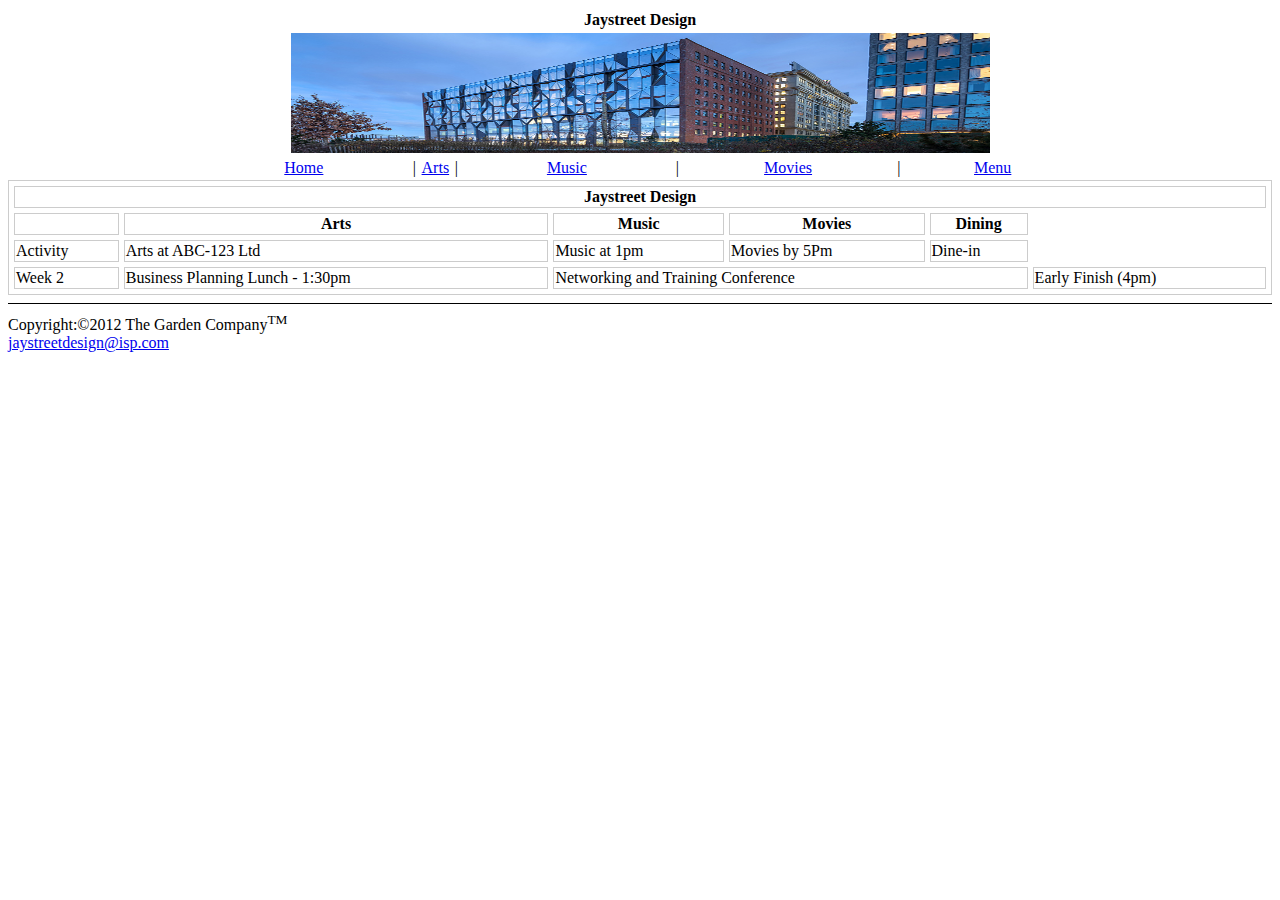
<file: index.html>
<!DOCTYPE html
   PUBLIC "-//W3C//DTD XHTML 1.0 Transitional//EN"
   "http://www.w3.org/TR/xhtml1/DTD/xhtml1-transitional.dtd">
   
   <hml xmlns="http://www.w3.org/1999/xhtml" xml:lang="en">
   <head>
   <meta http-equiv="Content-Type" content="text/html;charset=utf-8" />
   <title>Jaystreet Design</title>
   </head>
   
   <body>
   <table align="center">
   <th>Jaystreet Design</th>
   <tr>
   <td><img src="jaystreetdesign.jpg" width="699" height="120" alt="Jaystreet Design"/></td>
   </tr>
   </table>
   
   <table width="70%" align="center">
   <tr align="center">
   <td width="25%"><a href="index.html">Home</a></td>
   <td width="1%">|</td>
   <td width="25&"><a href="arts.html">Arts</a></td>
   <td width="1%">|</td>
   <td width="25%"><a href="music.html">Music</a></td>
   <td width="1%">|</td>
   <td width="25%"><a href="movie.html">Movies</a></td>
   <td width="1%">|</td>
   <td width="25%"><a href="steakpg.html">Menu</a></td>
   </tr>
   </table>
   
<table width="100%" border="1" bordercolor="#cccccc" cellpading="5" cellspacing="5">
	<tr>
		<th colspan="6">Jaystreet Design</th>
		</tr>
		<tr>
		<td></td>
		<th>Arts</th>
		<th>Music</th>
		<th>Movies</th>
		<th>Dining</th>
		</tr>
		<tr>
			<td>Activity</td>
			<td>Arts at ABC-123 Ltd</td>
			<td>Music at 1pm</td>
			<td>Movies by 5Pm</td>
			<td>Dine-in</td>
			</tr>
			<tr>
			<td>Week 2</td>
			<td>Business Planning Lunch - 1:30pm</td>
			<td colspan="3">Networking and Training Conference</td>
			<td>Early Finish (4pm)</td>
			</tr>
			
	

	
	</table>

   </body>
   <hr color="black" size="1">
    
   Copyright:&copy;2012 The Garden Company<sup>TM</sup><br>
   <a href="mailto:jaystreetdesign@isp.com">jaystreetdesign@isp.com</a>
   </html>
</file>
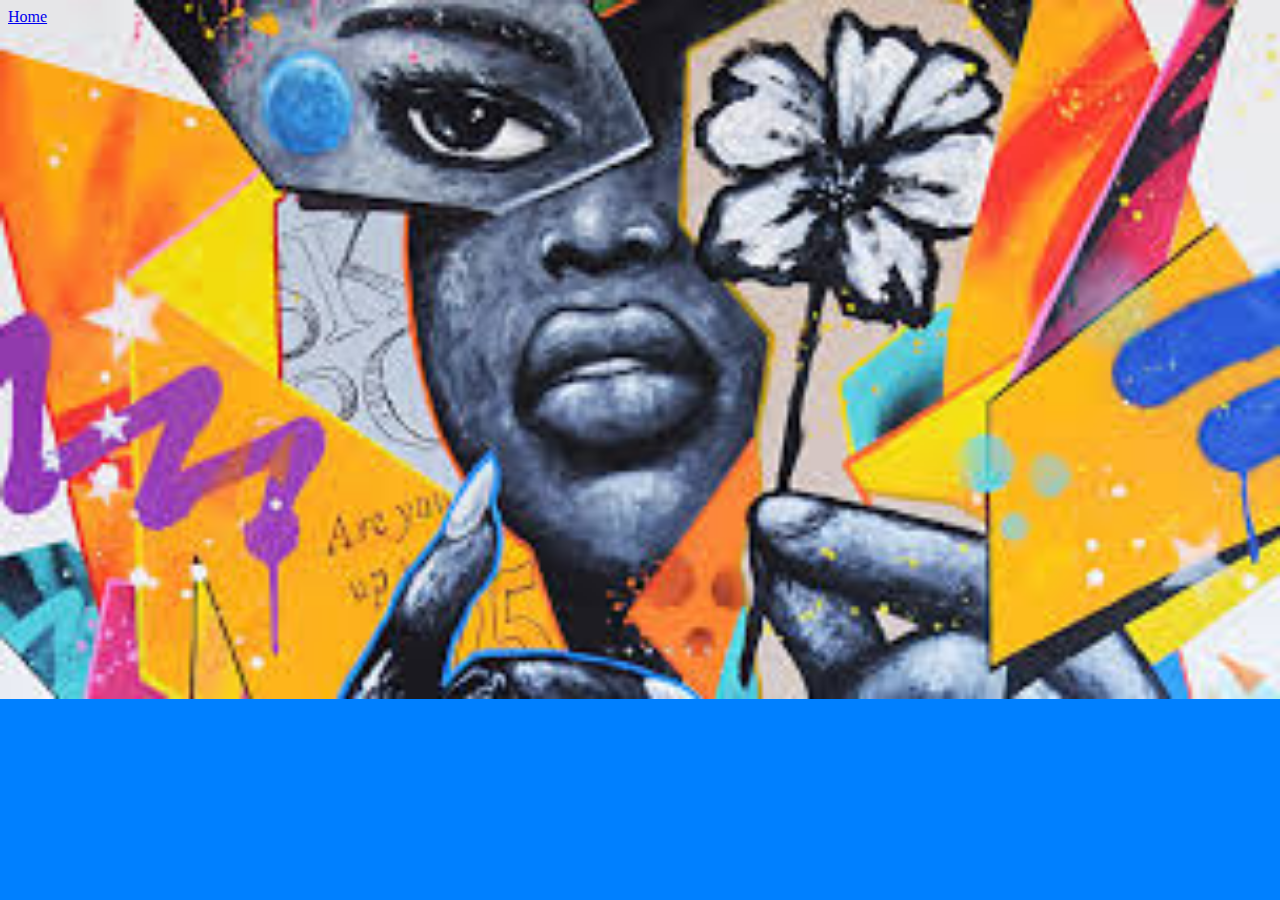
<file: arts.html>
<!DOCTYPE html
   PUBLIC "-//W3C//DTD XHTML 1.0 Transitional//EN"
   "http://www.w3.org/TR/xhtml1/DTD/xhtml1-transitional.dtd">
   
   <hml xmlns="http://www.w3.org/1999/xhtml" xml:lang="en">
   <head>
<link rel="stylesheet" href="style.css"/>
   <meta http-equiv="Content-Type" content="text/html;charset=utf-8" />
   <title>Jaystreet Arts</title>
   </head>
   
   <body>
  <a href="index.html">Home</a>
   <p>
   </body>
   
 </html>
</file>
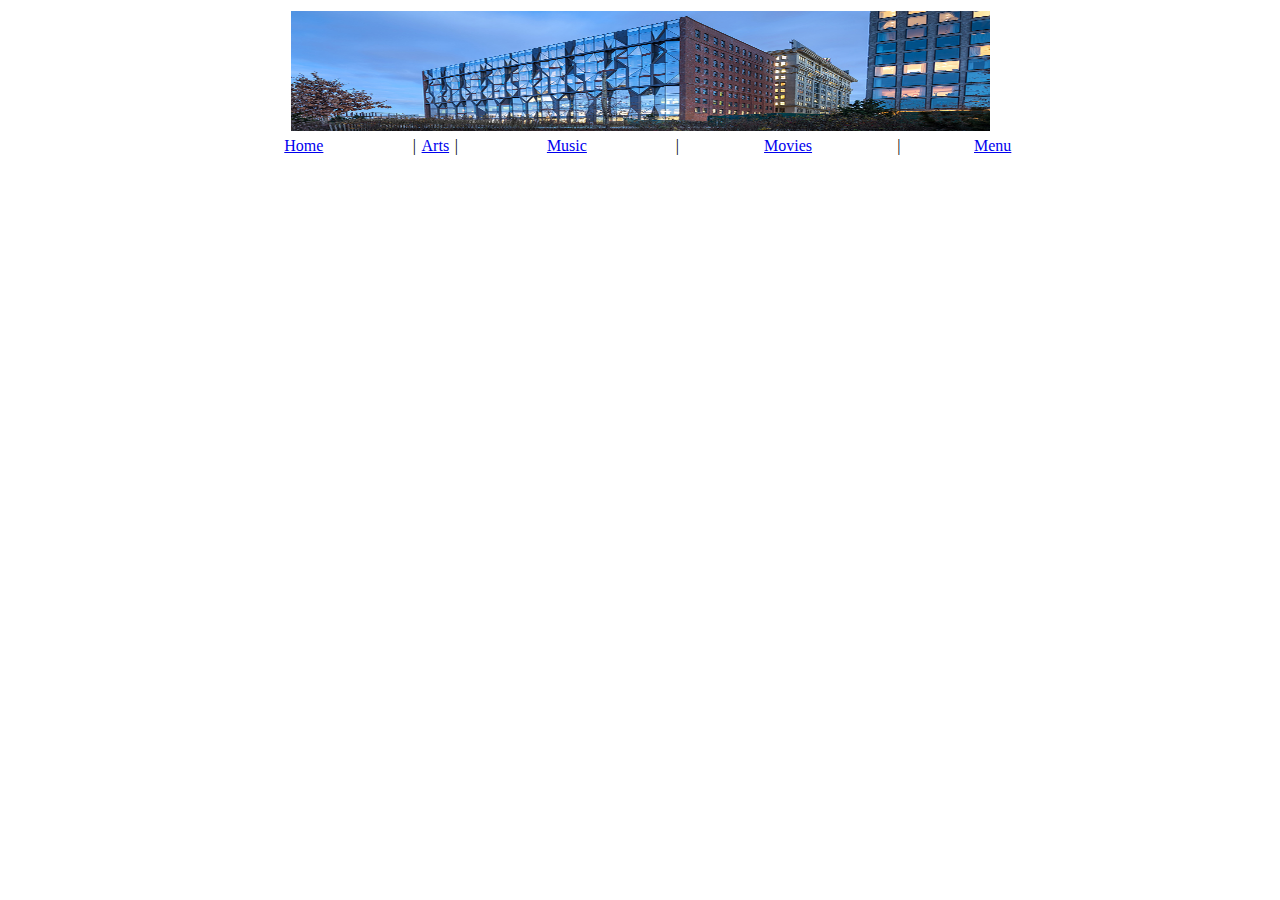
<file: jaystreetS.html>
<!DOCTYPE html
   PUBLIC "-//W3C//DTD XHTML 1.0 Transitional//EN"
   "http://www.w3.org/TR/xhtml1/DTD/xhtml1-transitional.dtd">
   
   <hml xmlns="http://www.w3.org/1999/xhtml" xml:lang="en">
   <head>
   <meta http-equiv="Content-Type" content="text/html;charset=utf-8" />
   <title>Jaystreet Design</title>
   </head>
   
   <body>
   <table align="center">
   <tr>
   <td><img src="jaystreetdesign.jpg" width="699" height="120" alt="Jaystreet Design"/></td>
   </tr>
   </table>
   
   <table width="70%" align="center">
   <tr align="center">
   <td width="25%"><a href="index.html">Home</a></td>
   <td width="1%">|</td>
   <td width="25&"><a href="arts.html">Arts</a></td>
   <td width="1%">|</td>
   <td width="25%"><a href="music.html">Music</a></td>
   <td width="1%">|</td>
   <td width="25%"><a href="movies.html">Movies</a></td>
   <td width="1%">|</td>
   <td width="25%"><a href="dining.html">Menu</a></td>
   </tr>
   </table>


   </body>
   </html>
</file>
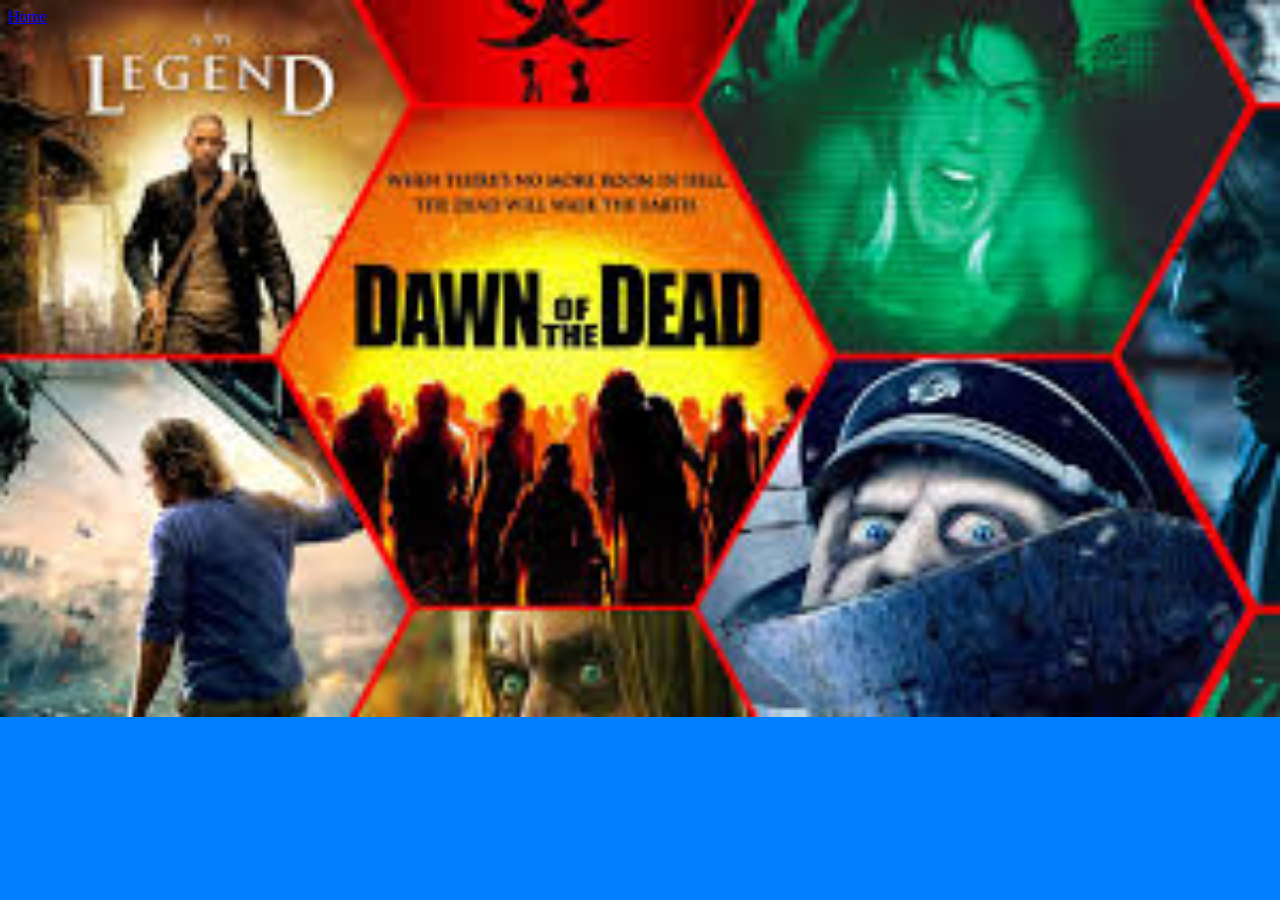
<file: movie.html>
<!DOCTYPE html
   PUBLIC "-//W3C//DTD XHTML 1.0 Transitional//EN"
   "http://www.w3.org/TR/xhtml1/DTD/xhtml1-transitional.dtd">
   
   <hml xmlns="http://www.w3.org/1999/xhtml" xml:lang="en">
   <head>
   <meta http-equiv="Content-Type" content="text/html;charset=utf-8" />
   <title>Jaystreet Design Movies</title>
   <link rel="stylesheet" href="style2.css"/>
   </head>
   
   <body>
   <a href="index.html">Home</a>
   
   </body>
 
</html>
</file>
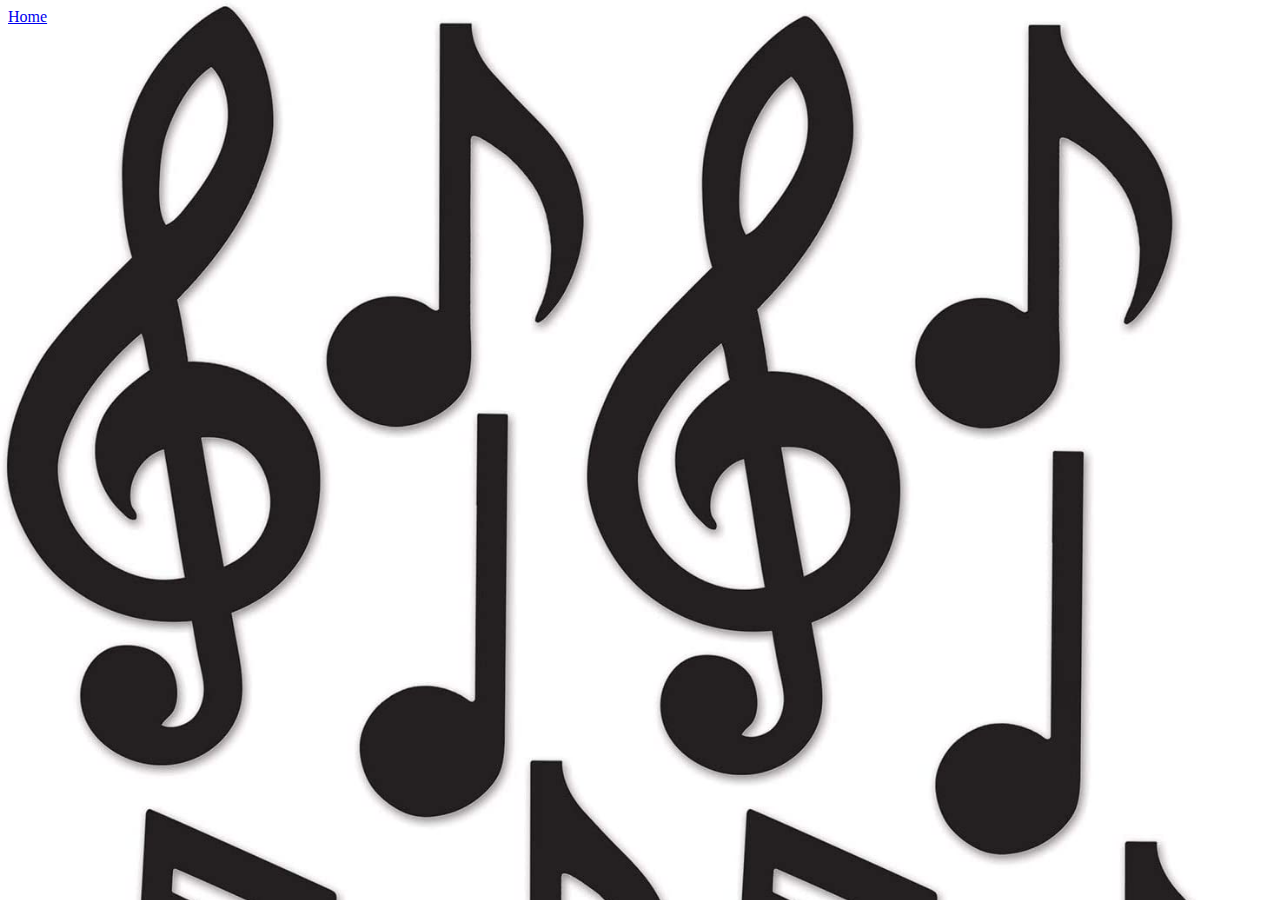
<file: music.html>
<!DOCTYPE html
   PUBLIC "-//W3C//DTD XHTML 1.0 Transitional//EN"
   "http://www.w3.org/TR/xhtml1/DTD/xhtml1-transitional.dtd">
   
   <hml xmlns="http://www.w3.org/1999/xhtml" xml:lang="en">
   <head>
   <meta http-equiv="Content-Type" content="text/html;charset=utf-8" />
   <title>Jaystreet Design Music</title>
   <link rel="stylesheet" href="style1.css"/>
   </head>
   
   <body>
   <a href="index.html">Home</a>
   </body>
   
 </html>
</file>
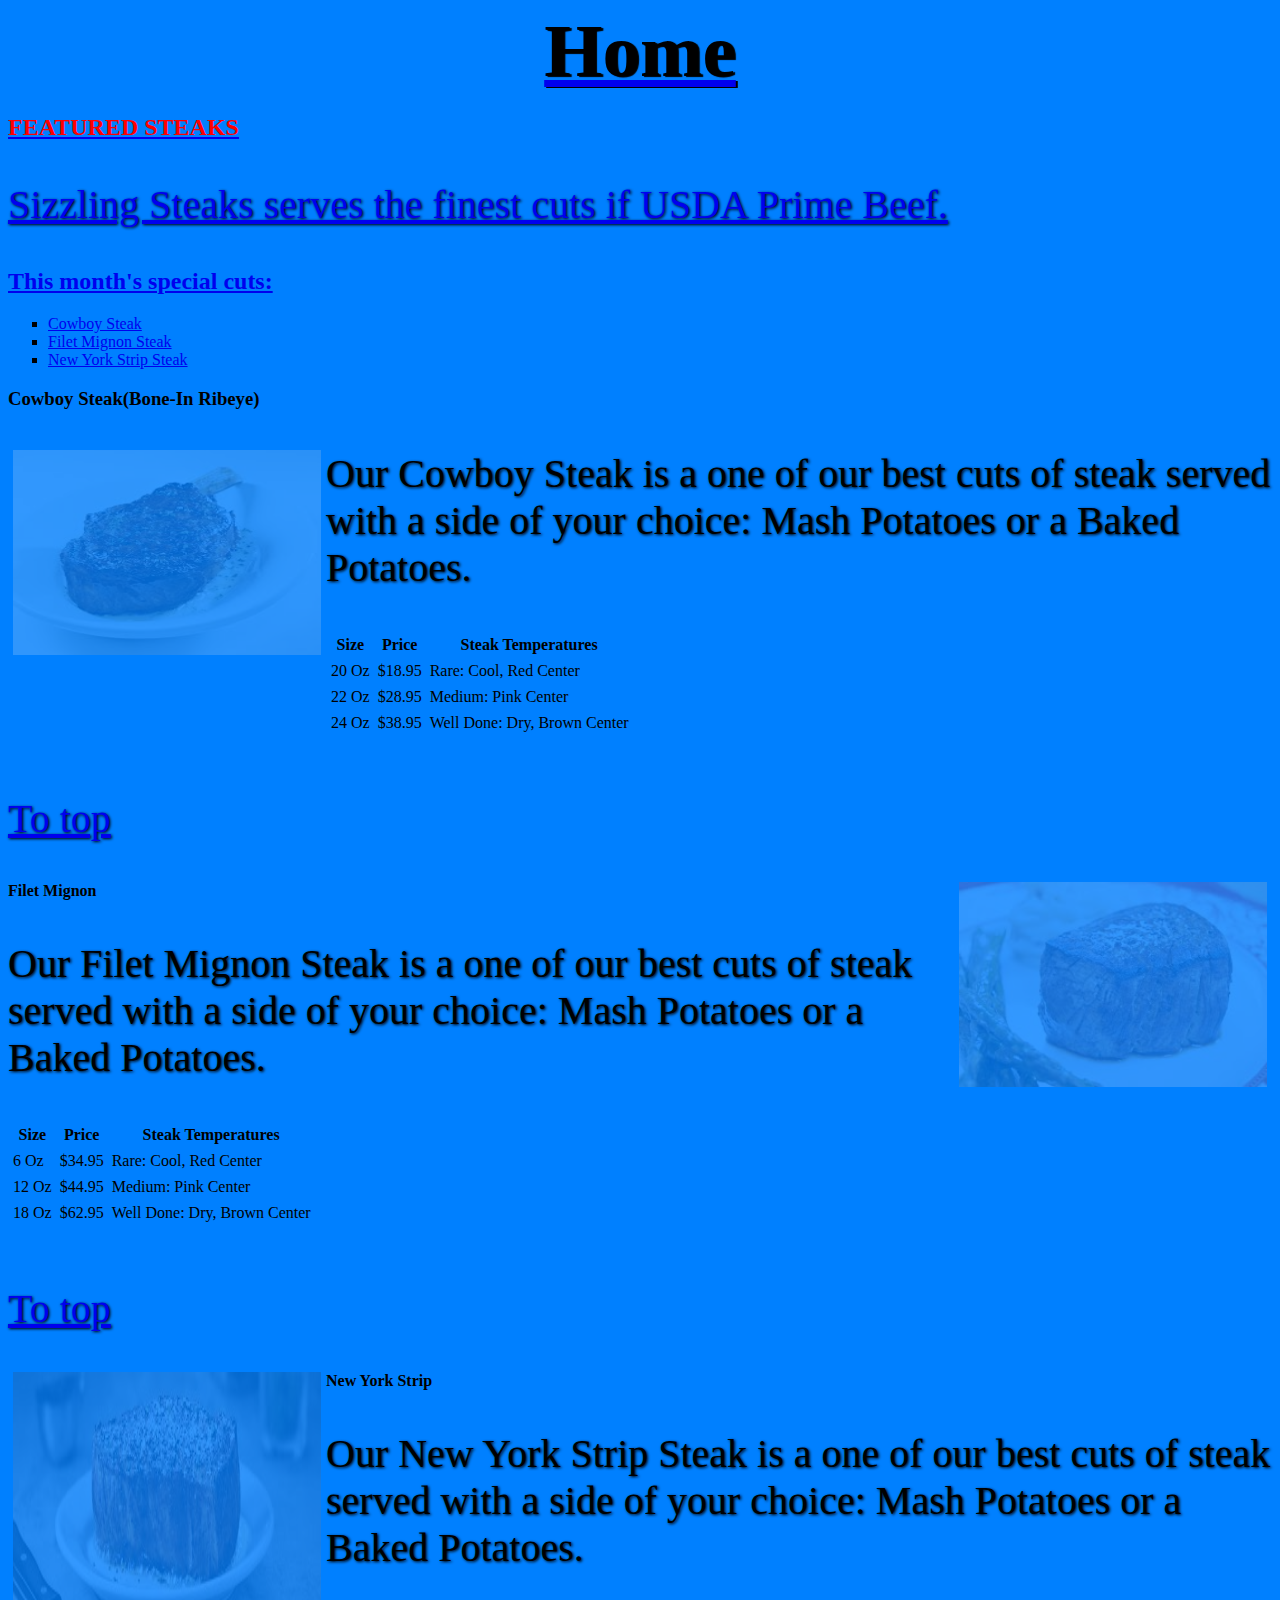
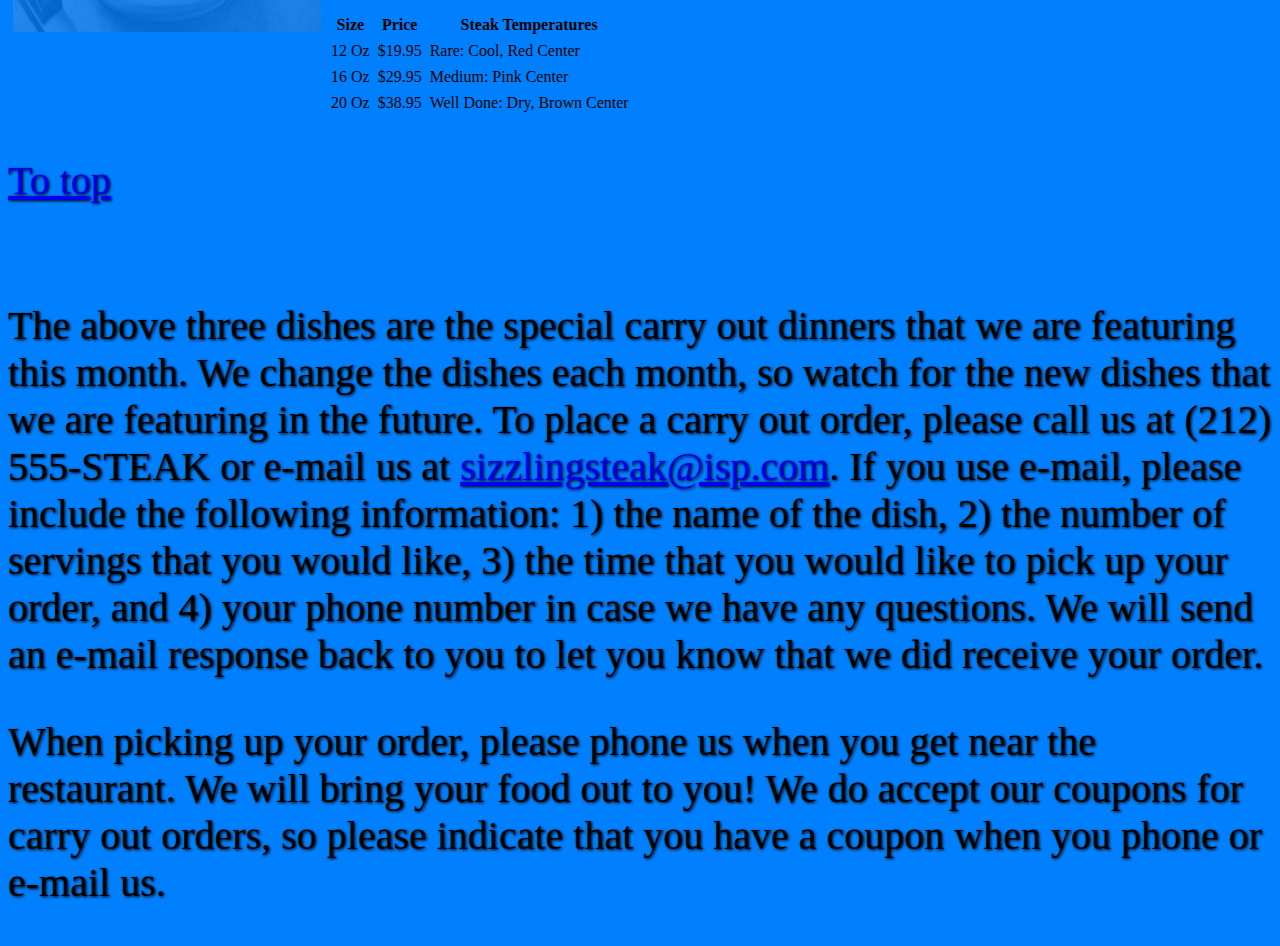
<file: steakpg.html>
<!DOCTYPE html>
<html xmlns="http://www.w3.org/1999/xhtml" xml:lang="en" lang="en"><head><meta http-equiv="Content-Type" content="text/html; charset=UTF-8">

<title>Sizzling Steakhouse Monthly Specials</title>
<link rel="stylesheet" href="style4.css"/>


<a name="top"></a>

<a href="index.html">

<h1><font color="black">Home</font></h1>

<h2><font color="#ff0000">FEATURED STEAKS</font></h2>

<p>Sizzling Steaks serves the finest cuts if USDA Prime Beef.</p>

<h2>This month's special cuts:</h2>

<ul type="square">
<li><a href="#cowboysteak">Cowboy Steak</a></li><!--Line 28 - Add first bullet here --> 
<li><a href="#filetmignon">Filet Mignon Steak</a></li><!--Line 29 - Add second bullet  here --> 
<li><a href="#newyorkstrip">New York Strip Steak</a></li><!--Line 30 - Add third bullet  here --> 
</ul> 

<a name="cowboysteak"></a>
<h3><strong>Cowboy Steak(Bone-In Ribeye)</strong></h3>
<p><img src="cowboysteak.jpg" width="308" height="205"
alt"cowboysteak" align="left" hspace="5" /></p>

<p>Our Cowboy Steak is a one of our best cuts of steak served with a side of your choice: Mash Potatoes or a Baked Potatoes.</p>
<table cellpadding="3">
<tbody><tr>
<th>Size</th>
<th>Price</th>
<th>Steak Temperatures</th>
</tr>
<tr>
<td>20 Oz</td>
<td>$18.95</td>
<td>Rare: Cool, Red Center</td>
</tr>
<tr>
<td>22 Oz</td>
<td>$28.95</td>
<td>Medium: Pink Center</td>
</tr>
<tr>
<td>24 Oz</td>
<td>$38.95</td>
<td>Well Done: Dry, Brown Center</td>
</tr>
</tbody></table>

<br clear="left" /><!--Line 62 - Insert first To Top link here --> 

<p><a href="#top"><fontsize="-1">To top</font></a></p>
<a name="filetmignon"></a>
<strong>Filet Mignon</strong>
<img src="filetmignon.jpg" width="308" height="205" alt="Filet Mignon"
align="right" hspace="5" />
<p>Our Filet Mignon Steak is a one of our best cuts of steak served with a side of your choice: Mash Potatoes or a Baked Potatoes.</p>
<table cellpadding="3">
<tbody><tr>
<th>Size</th>
<th>Price</th>
<th>Steak Temperatures</th>
</tr>
<tr>
<td>6 Oz</td>
<td>$34.95</td>
<td>Rare: Cool, Red Center</td>
</tr>
<tr>
<td>12 Oz</td>
<td>$44.95</td>
<td>Medium: Pink Center</td>
</tr>
<tr>
<td>18 Oz</td>
<td>$62.95</td>
<td>Well Done: Dry, Brown Center</td>
</tr>
</tbody></table>


<br clear="right" /><!--Line 89 - Insert second To Top link here --> 
<p><a href="#top"><fontsize="-1">To top</font></a></p>
<a name="newyorkstrip"></a>
<strong>New York Strip</strong>
<img src="NewYorkStrip.jpg" width="308" height="260" alt="Ravioli"
align="left" hspace="5" />

<p>Our New York Strip Steak is a one of our best cuts of steak served with a side of your choice: Mash Potatoes or a Baked Potatoes.</p>
<table cellpadding="3">
<tbody><tr>
<th>Size</th>
<th>Price</th>
<th>Steak Temperatures</th>
</tr>
<tr>
<td>12 Oz</td>
<td>$19.95</td>
<td>Rare: Cool, Red Center</td>
</tr>
<tr>
<td>16 Oz</td>
<td>$29.95</td>
<td>Medium: Pink Center</td>
</tr>
<tr>
<td>20 Oz</td>
<td>$38.95</td>
<td>Well Done: Dry, Brown Center</td>
</tr>
</tbody></table>

<p><a href="#top"><fontsize="-1">To top</font></a></p>
<br clear="left" /><!--Line 120 - Insert third To Top link here -->

<p>The above three dishes are the special carry out dinners that we are featuring this month. We 
change the dishes each month, so watch for the new dishes that we are featuring in the future. 
To place a carry out order, please call us at (212) 555-STEAK or e-mail us at 
<a href="mailto:sizzlingsteaks@isp.com">sizzlingsteak@isp.com</a>. If you use e-mail, please 
include the following information: 1) the name of the dish, 2) the number of servings that you would 
like, 3) the time that you would like to pick up your order, and 4) your phone number in case we have 
any questions. We will send an e-mail response back to you to let you know that we did receive your 
order.</p>
<p>When picking up your order, please phone us when you get near the restaurant. We will bring 
your food out to you! We do accept our coupons for carry out orders, so please indicate that you have 
a coupon when you phone or e-mail us.</p>


</head>
<body>
</file>
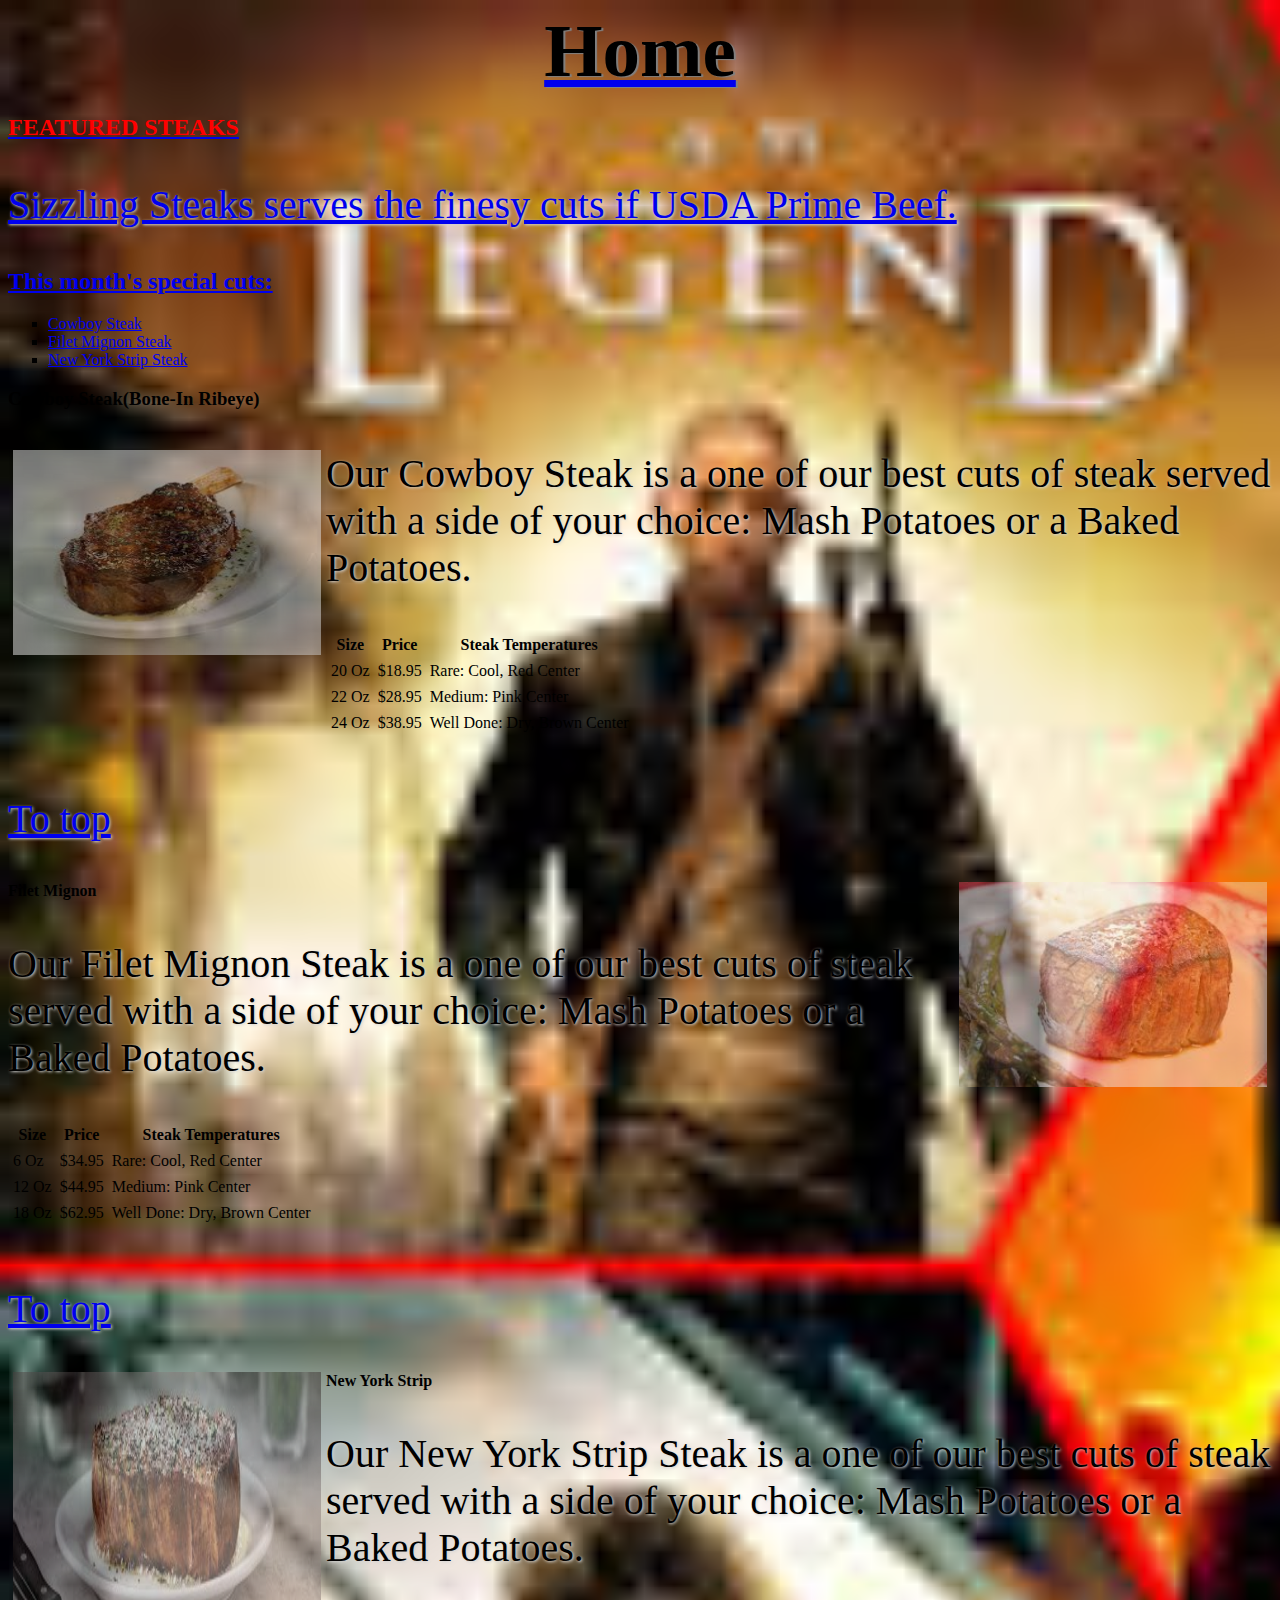
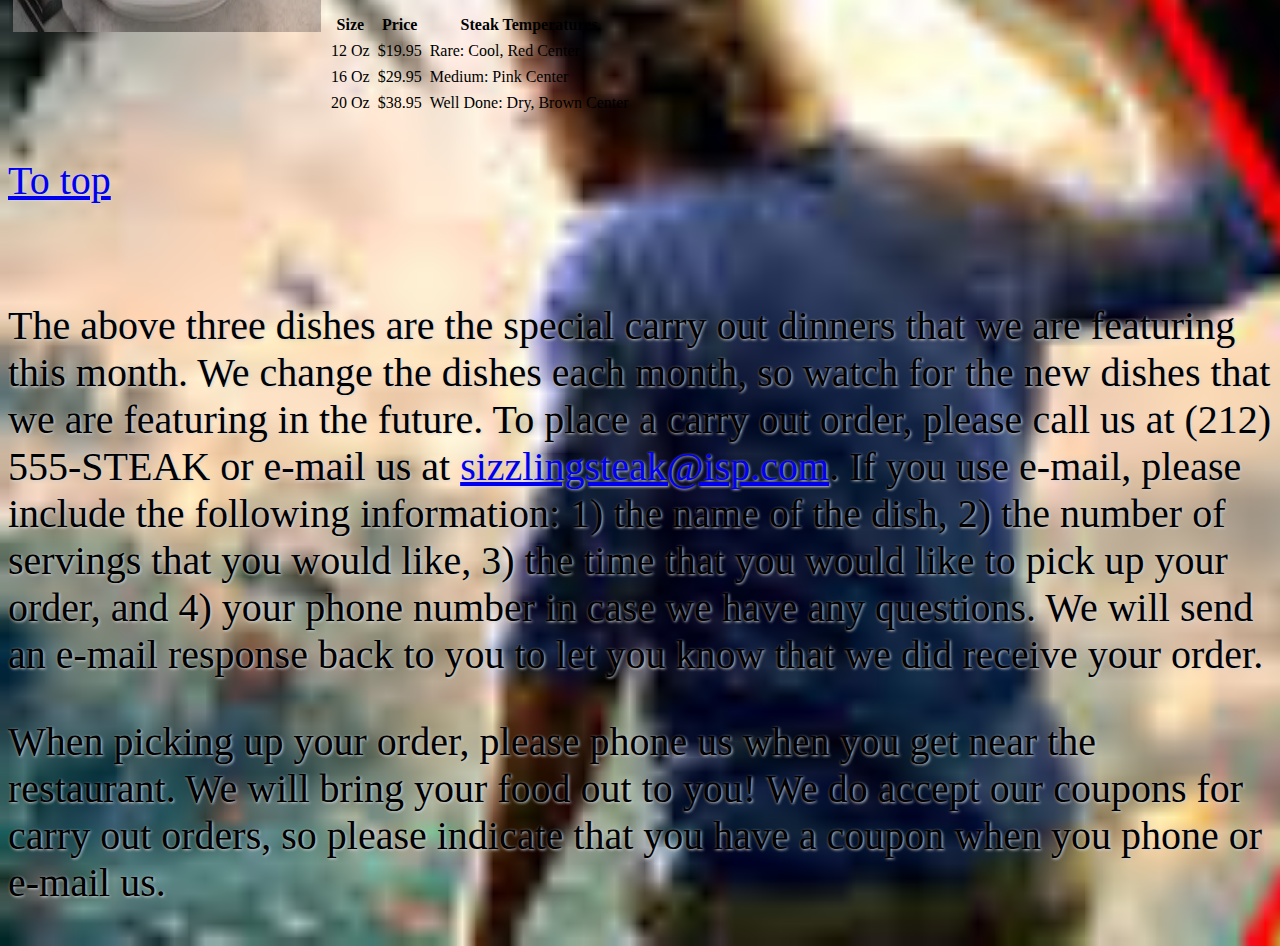
<file: steakspg.html>
<!DOCTYPE html>
<html xmlns="http://www.w3.org/1999/xhtml" xml:lang="en" lang="en"><head><meta http-equiv="Content-Type" content="text/html; charset=UTF-8">

<title>Sizzling Steakhouse Monthly Specials</title>
<link rel="stylesheet" href="style2.css"/>


<a name="top"></a>

<a href="landingpage.html">

<h1><font color="black">Home</font></h1>

<h2><font color="#ff0000">FEATURED STEAKS</font></h2>

<p>Sizzling Steaks serves the finesy cuts if USDA Prime Beef.</p>

<h2>This month's special cuts:</h2>

<ul type="square">
<li><a href="#cowboysteak">Cowboy Steak</a></li><!--Line 28 - Add first bullet here --> 
<li><a href="#filetmignon">Filet Mignon Steak</a></li><!--Line 29 - Add second bullet  here --> 
<li><a href="#newyorkstrip">New York Strip Steak</a></li><!--Line 30 - Add third bullet  here --> 
</ul> 

<a name="cowboysteak"></a>
<h3><strong>Cowboy Steak(Bone-In Ribeye)</strong></h3>
<p><img src="cowboysteak.jpg" width="308" height="205"
alt"cowboysteak" align="left" hspace="5" /></p>

<p>Our Cowboy Steak is a one of our best cuts of steak served with a side of your choice: Mash Potatoes or a Baked Potatoes.</p>
<table cellpadding="3">
<tbody><tr>
<th>Size</th>
<th>Price</th>
<th>Steak Temperatures</th>
</tr>
<tr>
<td>20 Oz</td>
<td>$18.95</td>
<td>Rare: Cool, Red Center</td>
</tr>
<tr>
<td>22 Oz</td>
<td>$28.95</td>
<td>Medium: Pink Center</td>
</tr>
<tr>
<td>24 Oz</td>
<td>$38.95</td>
<td>Well Done: Dry, Brown Center</td>
</tr>
</tbody></table>

<br clear="left" /><!--Line 62 - Insert first To Top link here --> 

<p><a href="#top"><fontsize="-1">To top</font></a></p>
<a name="filetmignon"></a>
<strong>Filet Mignon</strong>
<img src="filetmignon.jpg" width="308" height="205" alt="Filet Mignon"
align="right" hspace="5" />
<p>Our Filet Mignon Steak is a one of our best cuts of steak served with a side of your choice: Mash Potatoes or a Baked Potatoes.</p>
<table cellpadding="3">
<tbody><tr>
<th>Size</th>
<th>Price</th>
<th>Steak Temperatures</th>
</tr>
<tr>
<td>6 Oz</td>
<td>$34.95</td>
<td>Rare: Cool, Red Center</td>
</tr>
<tr>
<td>12 Oz</td>
<td>$44.95</td>
<td>Medium: Pink Center</td>
</tr>
<tr>
<td>18 Oz</td>
<td>$62.95</td>
<td>Well Done: Dry, Brown Center</td>
</tr>
</tbody></table>


<br clear="right" /><!--Line 89 - Insert second To Top link here --> 
<p><a href="#top"><fontsize="-1">To top</font></a></p>
<a name="newyorkstrip"></a>
<strong>New York Strip</strong>
<img src="NewYorkStrip.jpg" width="308" height="260" alt="Ravioli"
align="left" hspace="5" />

<p>Our New York Strip Steak is a one of our best cuts of steak served with a side of your choice: Mash Potatoes or a Baked Potatoes.</p>
<table cellpadding="3">
<tbody><tr>
<th>Size</th>
<th>Price</th>
<th>Steak Temperatures</th>
</tr>
<tr>
<td>12 Oz</td>
<td>$19.95</td>
<td>Rare: Cool, Red Center</td>
</tr>
<tr>
<td>16 Oz</td>
<td>$29.95</td>
<td>Medium: Pink Center</td>
</tr>
<tr>
<td>20 Oz</td>
<td>$38.95</td>
<td>Well Done: Dry, Brown Center</td>
</tr>
</tbody></table>

<p><a href="#top"><fontsize="-1">To top</font></a></p>
<br clear="left" /><!--Line 120 - Insert third To Top link here -->

<p>The above three dishes are the special carry out dinners that we are featuring this month. We 
change the dishes each month, so watch for the new dishes that we are featuring in the future. 
To place a carry out order, please call us at (212) 555-STEAK or e-mail us at 
<a href="mailto:sizzlingsteaks@isp.com">sizzlingsteak@isp.com</a>. If you use e-mail, please 
include the following information: 1) the name of the dish, 2) the number of servings that you would 
like, 3) the time that you would like to pick up your order, and 4) your phone number in case we have 
any questions. We will send an e-mail response back to you to let you know that we did receive your 
order.</p>
<p>When picking up your order, please phone us when you get near the restaurant. We will bring 
your food out to you! We do accept our coupons for carry out orders, so please indicate that you have 
a coupon when you phone or e-mail us.</p>


</head>
<body>
</file>
<file: style.css>
body { 

	background-image:url('art.jpg');
	background-size: 100%, 100%;
	background-color: #0080ff;
	background-repeat:no-repeat;
	background-size:cover;
}

img{
	opacity: 0.5;
}


div {
	font-family: verdana;
	color:black;
	text-align: center;
	margin-top:250px;
	
}

h1 {
	
	
	text-align:center;
	font-size: 75px;
	margin:0px;
	padding:0px;
	text-shadow: 2px 1px 1px grey;
	
}

p{
	
	font-size: 40px;
	text-shadow: 1px 1px 3px lightgrey;
	
}
</file>
<file: style2.css>
body { 

	background-image:url('movie.jpg');
	background-size: 100%, 100%;
	background-color: #0080ff;
	background-repeat:no-repeat;
	background-size:cover;
}

img{
	opacity: 0.5;
}


div {
	font-family: verdana;
	color:black;
	text-align: center;
	margin-top:250px;
	
}

h1 {
	
	
	text-align:center;
	font-size: 75px;
	margin:0px;
	padding:0px;
	text-shadow: 2px 1px 1px grey;
	
}

p{
	
	font-size: 40px;
	text-shadow: 1px 1px 3px lightgrey;
	
}
</file>
<file: style1.css>
body { 

	background-image:url('music.jpg');
	background-size: 100%, 100%;
	background-color: #0080ff;
	background-repeat:no-repeat;
	background-size:cover;
}

img{
	opacity: 0.5;
}


div {
	font-family: verdana;
	color:black;
	text-align: center;
	margin-top:250px;
	
}

h1 {
	
	
	text-align:center;
	font-size: 75px;
	margin:0px;
	padding:0px;
	text-shadow: 2px 1px 1px grey;
	
}

p{
	
	font-size: 40px;
	text-shadow: 1px 1px 3px lightgrey;
	
}
</file>
<file: style4.css>
body { 

	
	background-size: 100%, 100%;
	background-color: #0080ff;
	background-repeat:no-repeat;
	background-size:cover;
}

img{
	opacity: 0.2;
}

img:hover {
  opacity: 1.0;
}

div {
	font-family: verdana;
	color:black;
	text-align: center;
	margin-top:250px;
	
}

h1 {
	
	
	text-align:center;
	font-size: 75px;
	margin:0px;
	padding:0px;
	text-shadow: 2px 1px 1px black;
	
}

p{
	
	font-size: 40px;
	text-shadow: 1px 1px 3px black;
	
}
</file>
